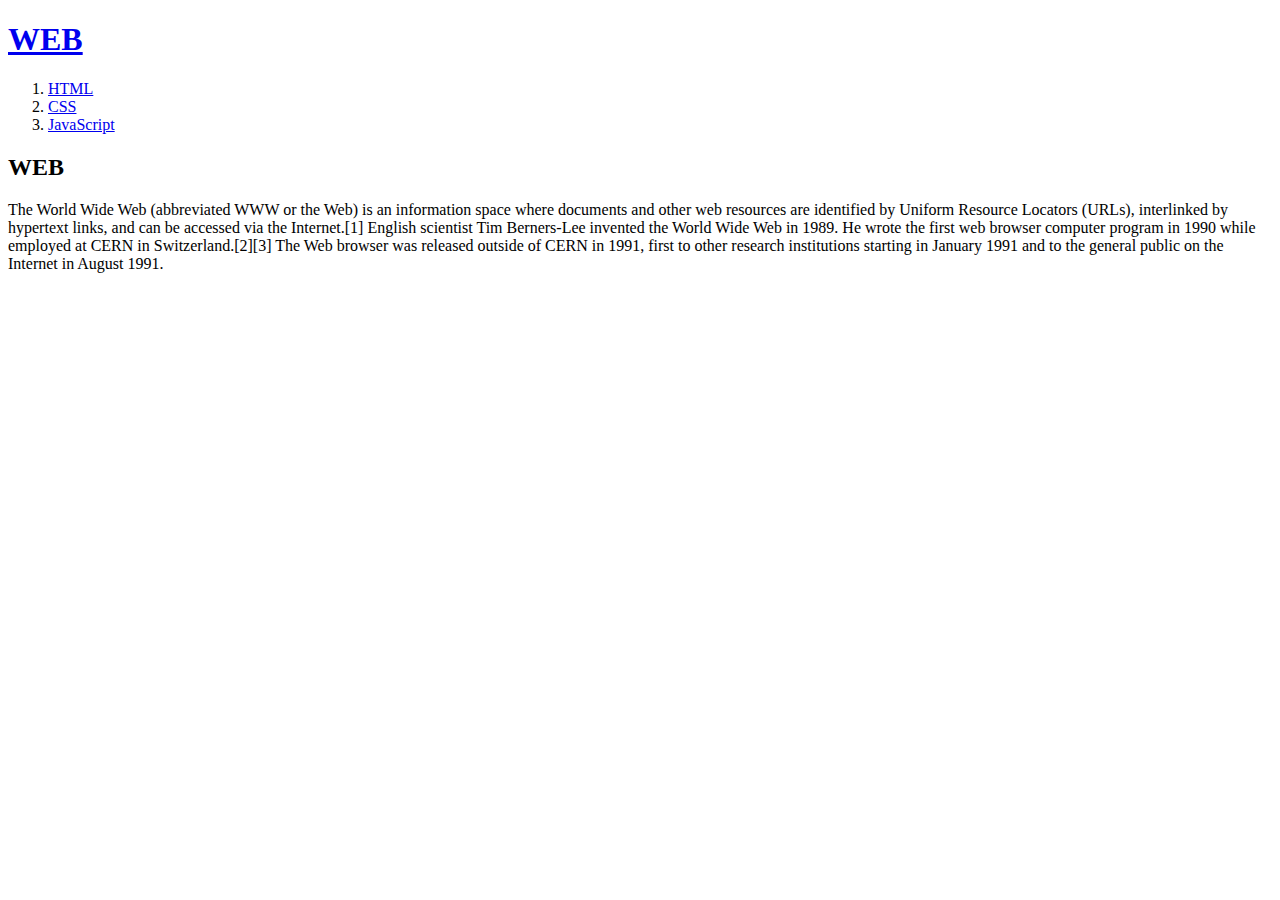
<file: index.html>
<!doctype html>
<html>
  <head>
    <title> WEB1 - HTML</title>
    <meta charset="utf-8">
  </head>
  <body>
    <h1><a href="index.html">WEB</a></h1>
      <ol>
        <li><a href="1.html">HTML</a></li>
        <li><a href="2.html">CSS</a></li>
        <li><a href="3.html">JavaScript</a></li>
      </ol>
      <h2>WEB</h2>
  <p>The World Wide Web (abbreviated WWW or the Web) is an information space where documents and other web resources are identified by Uniform Resource Locators (URLs), interlinked by hypertext links, and can be accessed via the Internet.[1] English scientist Tim Berners-Lee invented the World Wide Web in 1989. He wrote the first web browser computer program in 1990 while employed at CERN in Switzerland.[2][3] The Web browser was released outside of CERN in 1991, first to other research institutions starting in January 1991 and to the general public on the Internet in August 1991.
  </p>
  </body>
</html>
</file>
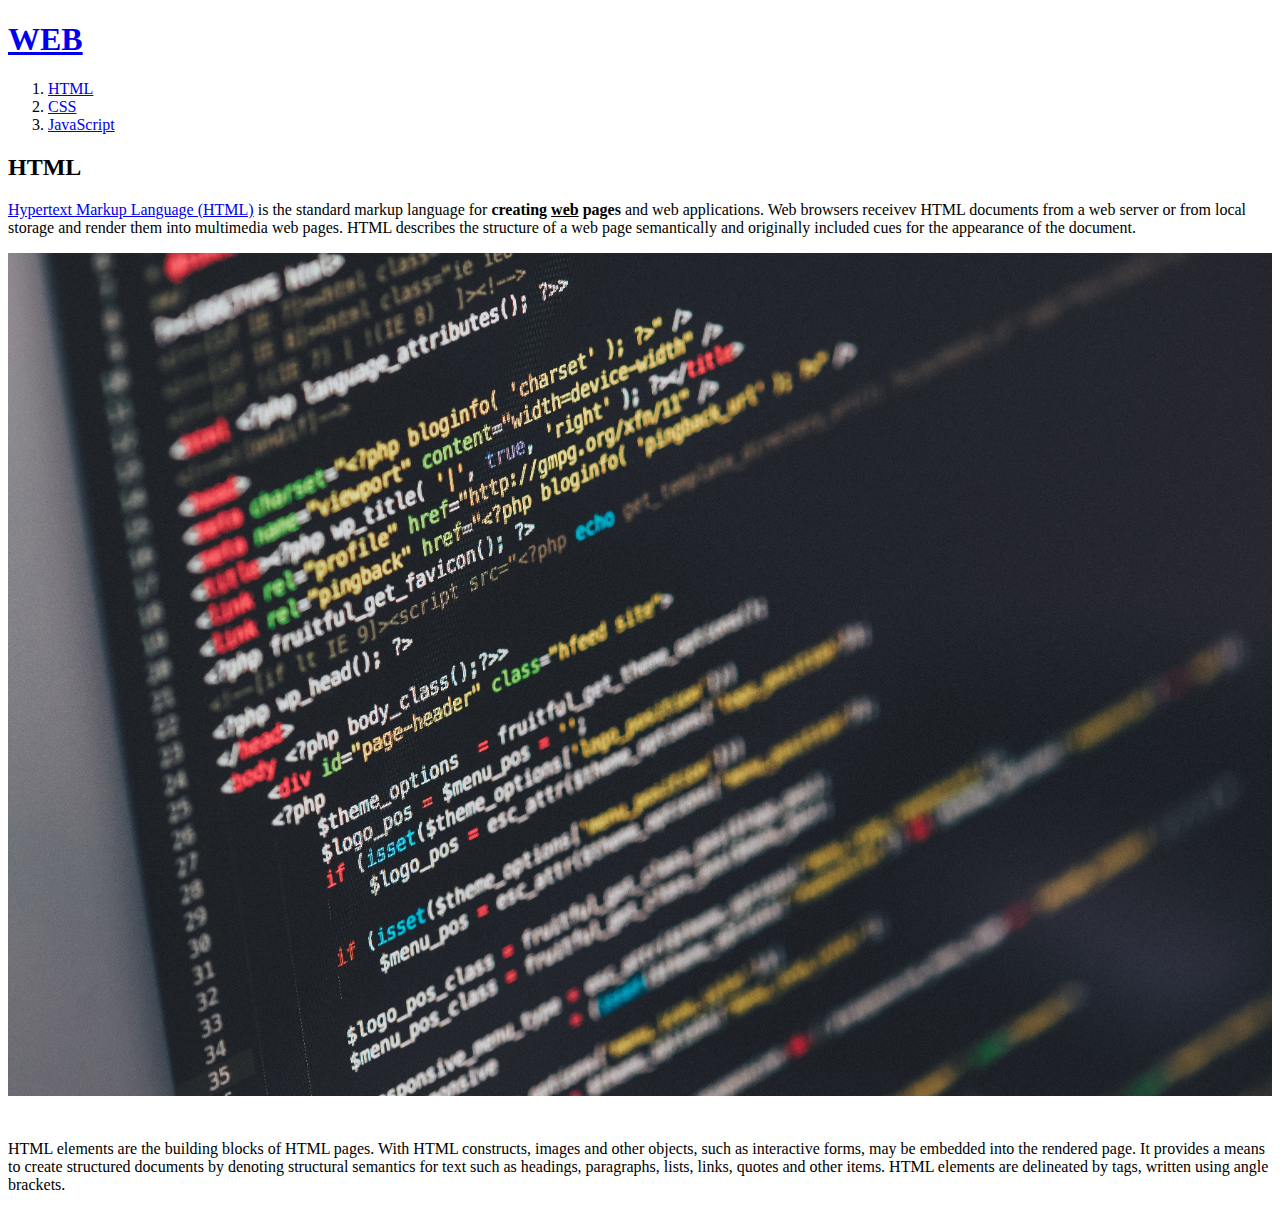
<file: 1.html>
<!doctype html>
<html>
  <head>
    <title> WEB1 - HTML</title>
    <meta charset="utf-8">
  </head>
  <body>
    <h1><a href="index.html">WEB</a></h1>
      <ol>
        <li><a href="1.html">HTML</a></li>
        <li><a href="2.html">CSS</a></li>
        <li><a href="3.html">JavaScript</a></li>
      </ol>
      <h2>HTML</h2>
      <p><a href="https://www.w3.org/TR/html51/" target="blank" title="html5">Hypertext Markup Language (HTML)</a> is the standard markup language for <strong>creating <u>web</u> pages</strong> and web applications. Web browsers receivev HTML documents from a web server or from local storage and render them into multimedia web pages. HTML describes the structure of a web page semantically and originally included cues for the appearance of the document.</p>
      <img src="coding.jpg" width="100%">
      <p style="margin-top:40px;">HTML elements are the building blocks of HTML pages. With HTML constructs, images and other objects, such as interactive forms, may be embedded into the rendered page. It provides a means to create structured documents by denoting structural semantics for text such as headings, paragraphs, lists, links, quotes and other items. HTML elements are delineated by tags, written using angle brackets.</p>
  </body>
</html>
</file>
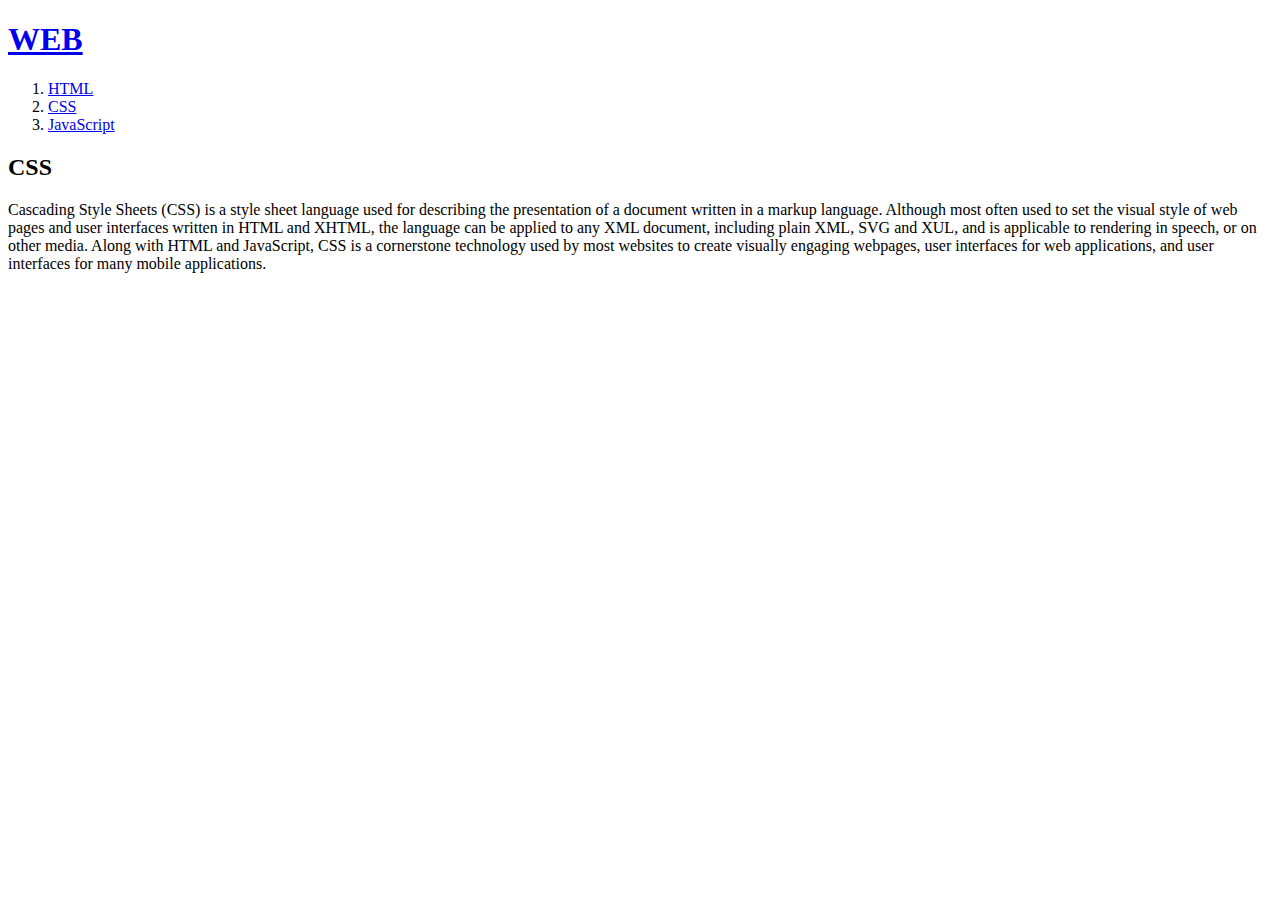
<file: 2.html>
<!doctype html>
<html>
  <head>
    <title> WEB1 - HTML</title>
    <meta charset="utf-8">
  </head>
  <body>
    <h1><a href="index.html">WEB</a></h1>
      <ol>
        <li><a href="1.html">HTML</a></li>
        <li><a href="2.html">CSS</a></li>
        <li><a href="3.html">JavaScript</a></li>
      </ol>
      <h2>CSS</h2>
      <p>Cascading Style Sheets (CSS) is a style sheet language used for describing the presentation of a document written in a markup language. Although most often used to set the visual style of web pages and user interfaces written in HTML and XHTML, the language can be applied to any XML document, including plain XML, SVG and XUL, and is applicable to rendering in speech, or on other media. Along with HTML and JavaScript, CSS is a cornerstone technology used by most websites to create visually engaging webpages, user interfaces for web applications, and user interfaces for many mobile applications.
  </body>
</html>
</file>
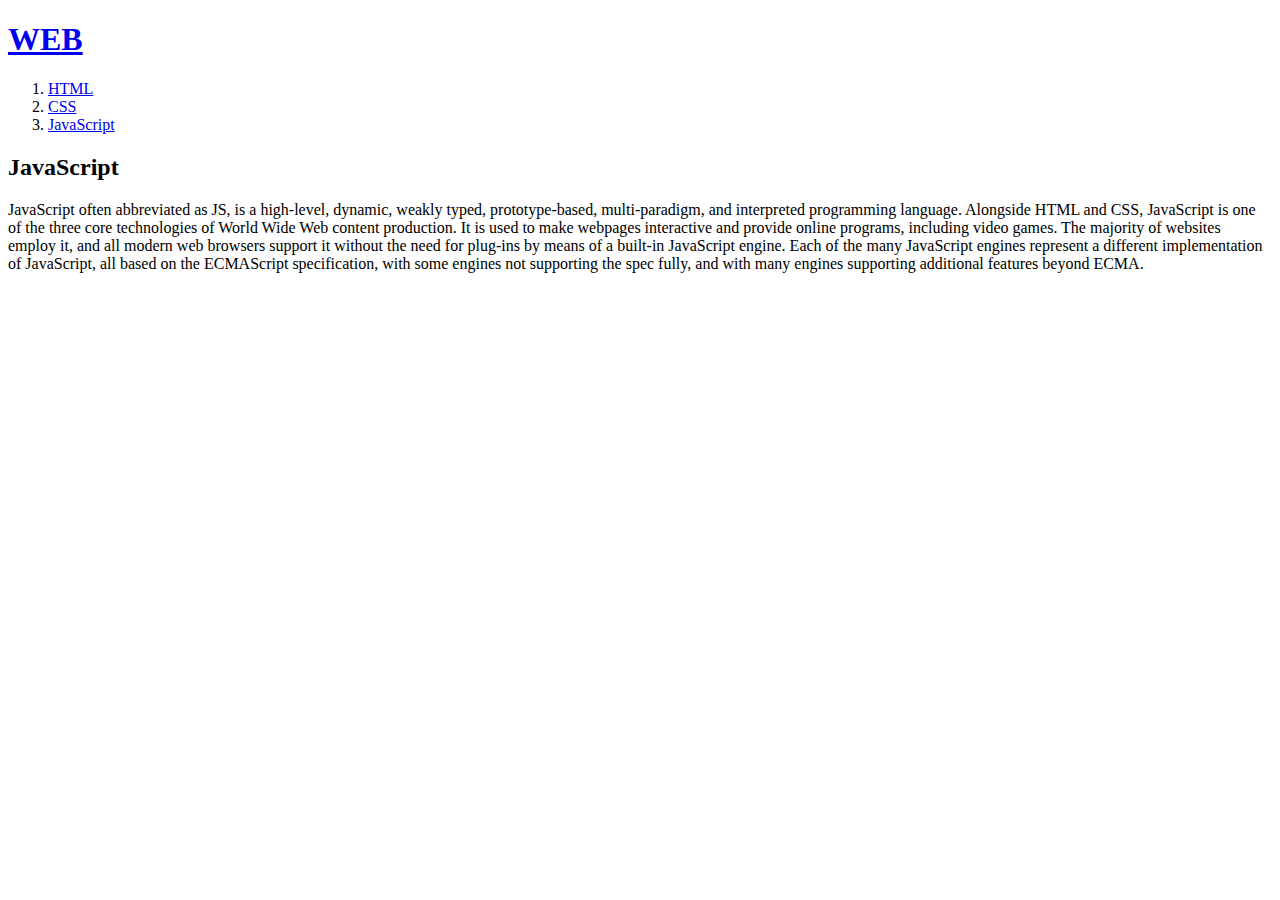
<file: 3.html>
<!doctype html>
<html>
  <head>
    <title> WEB1 - HTML</title>
    <meta charset="utf-8">
  </head>
  <body>
    <h1><a href="index.html">WEB</a></h1>
      <ol>
        <li><a href="1.html">HTML</a></li>
        <li><a href="2.html">CSS</a></li>
        <li><a href="3.html">JavaScript</a></li>
      </ol>
      <h2>JavaScript</h2>
      <p>JavaScript often abbreviated as JS, is a high-level, dynamic, weakly typed, prototype-based, multi-paradigm, and interpreted programming language. Alongside HTML and CSS, JavaScript is one of the three core technologies of World Wide Web content production. It is used to make webpages interactive and provide online programs, including video games. The majority of websites employ it, and all modern web browsers support it without the need for plug-ins by means of a built-in JavaScript engine. Each of the many JavaScript engines represent a different implementation of JavaScript, all based on the ECMAScript specification, with some engines not supporting the spec fully, and with many engines supporting additional features beyond ECMA.
  </body>
</html>
</file>
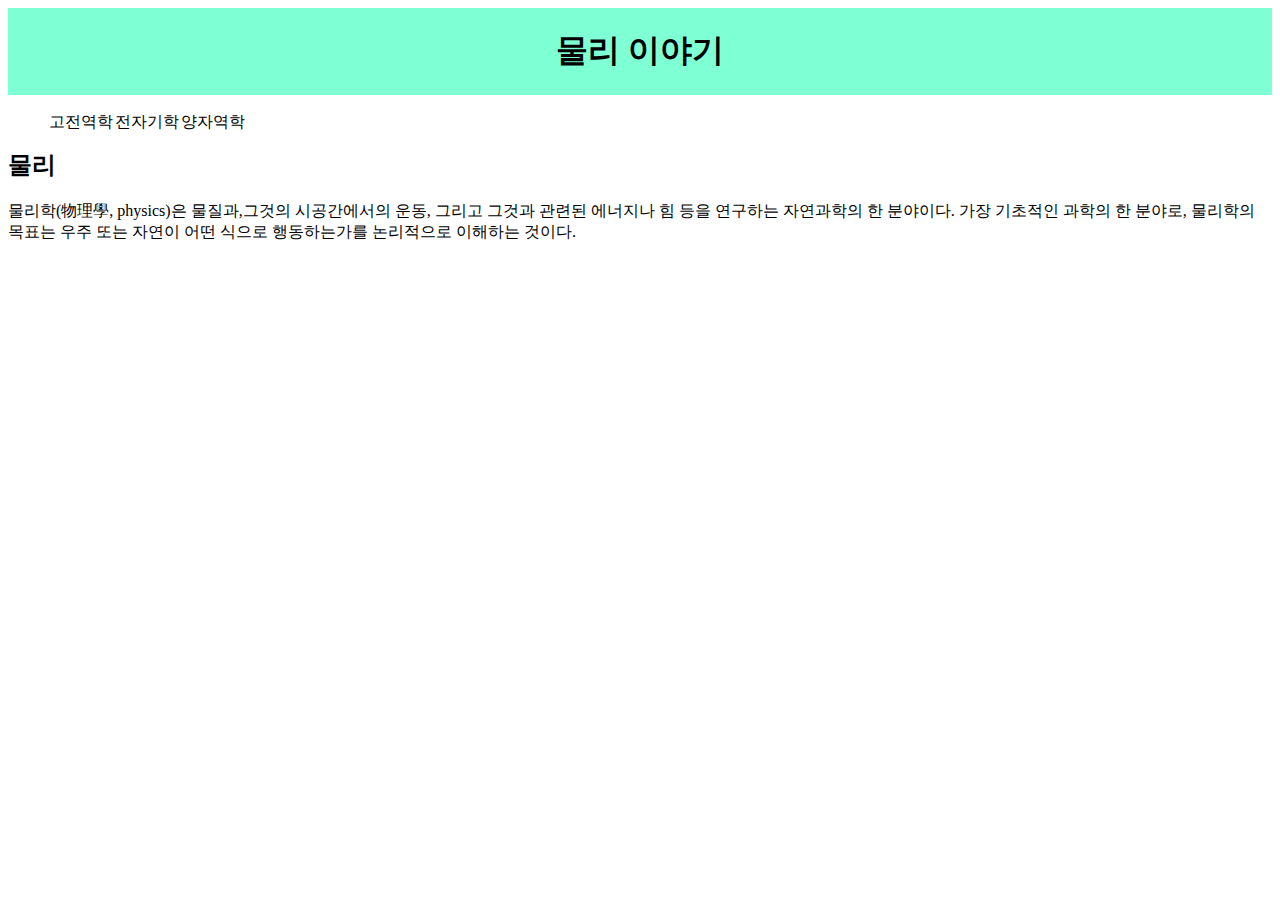
<file: physics_main.html>
<!doctype html>
<head>
  <title>물리학</title>
  <meta charset="utf-8">
   <link rel="stylesheet" type="text/css" href="style.css">
</head>
<body>
    <header>
        <h1>물리 이야기</h1>
    </header>
    <nav>
        <ul>
            <li>고전역학</li>
            <li>전자기학</li>
            <li>양자역학</li>
        </ul>
    </nav>
    <article>
        <br>
    <h2>물리</h2>
        물리학(物理學, physics)은 물질과,그것의 시공간에서의 운동, 그리고 그것과 관련된 에너지나 힘 등을 연구하는 자연과학의 한 분야이다. 가장 기초적인 과학의 한 분야로, 물리학의 목표는 우주 또는 자연이 어떤 식으로 행동하는가를 논리적으로 이해하는 것이다.
    </article>
    </br>
</body>
</file>
<file: style.css>
header{
     background: aquamarine; display: flex; justify-content: center; align-items: center;
}

nav ul{
   list-style: none; 
}

li {float:left; list-style:none; margin:1px;}
h2{
    
}
</file>
